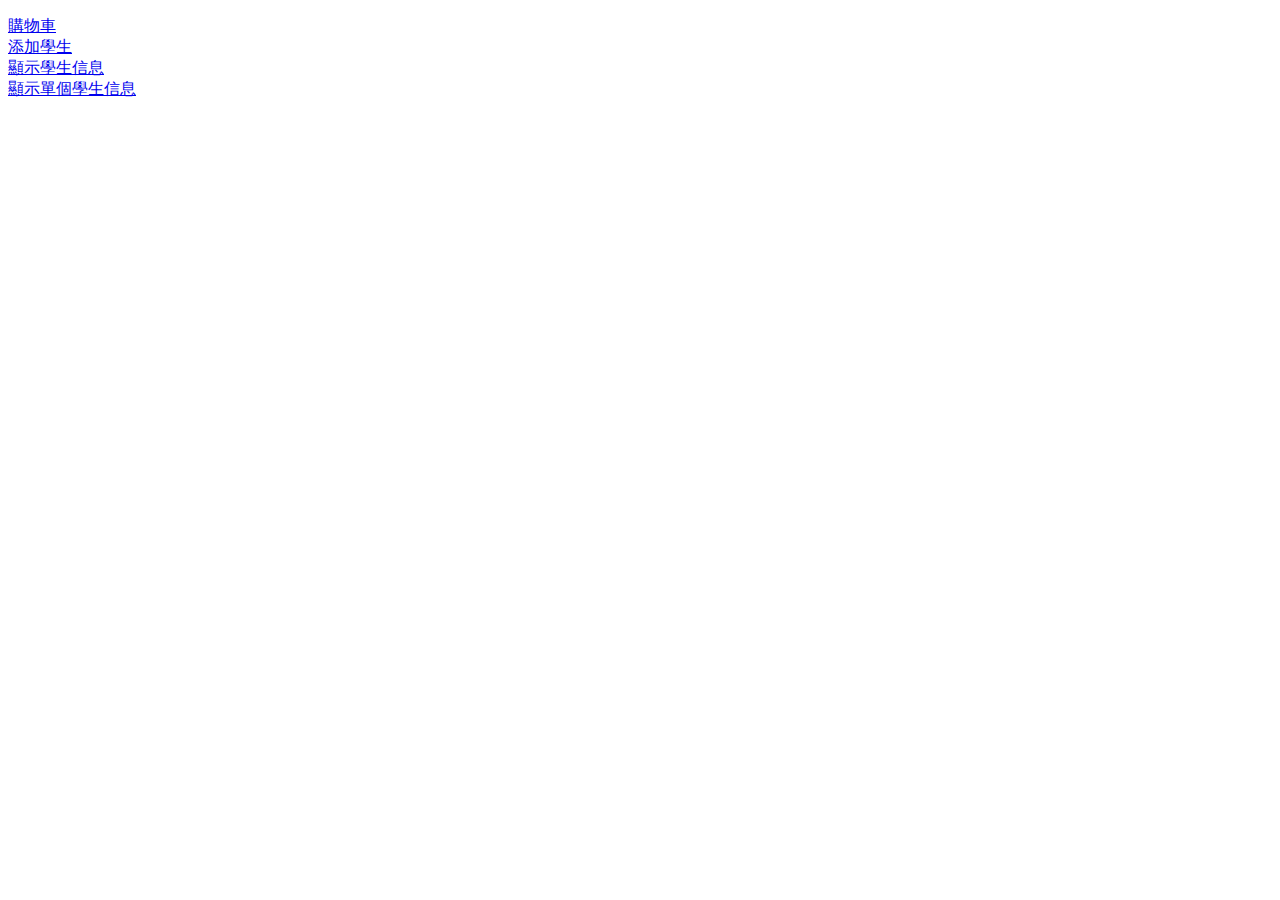
<file: day02/templates/index.html>
<!DOCTYPE html>
<html lang="en">
<head>
    <meta charset="UTF-8">
    <title>淘寶首頁</title>
</head>
<body>
<p>
    <a href="/elema/cart/">購物車</a><br>

    <a href="/elema/addstudent/">添加學生</a><br>
    <a href="/elema/showstu/">顯示學生信息</a><br>
    <a href="/elema/stu">顯示單個學生信息</a>





</p>
</body>
</html>
</file>
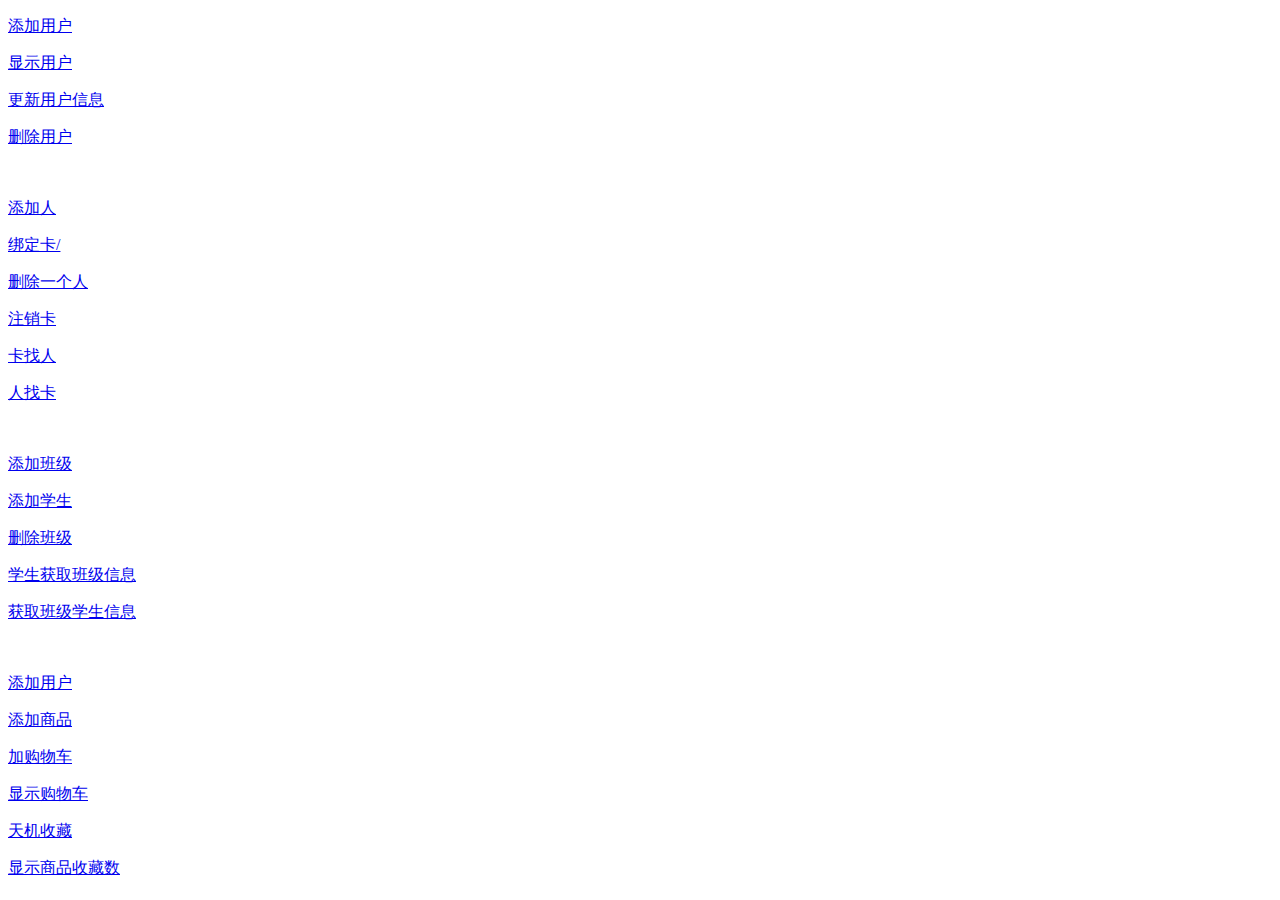
<file: day03/templates/index.html>
<!DOCTYPE html>
<html lang="en">
<head>
    <meta charset="UTF-8">
    <title>首页</title>
</head>
<body>
<p><a href="/adduser/">添加用户</a></p>
<p><a href="/showuser/">显示用户</a></p>
<p><a href="/updateuser/">更新用户信息</a></p>
<p><a href="/deleteuser/">删除用户</a></p>
<br>

<p><a href="/addperson/">添加人</a></p>
<p><a href="/addcard/">绑定卡/</a></p>
<p><a href="/delperson/">删除一个人</a></p>
<p><a href="/delcard/">注销卡</a></p>
<p><a href="/getcard/">卡找人</a></p>
<p><a href="/getperson/">人找卡</a></p>
<br>

<p><a href="/addgrade/">添加班级</a></p>
<p><a href="/addstu/">添加学生</a></p>
<p><a href="/delgrade/">删除班级</a></p>
<p><a href="/getstugrade/">学生获取班级信息</a></p>
<p><a href="/getgradestu/">获取班级学生信息</a></p>
<br>

<p><a href="/addusermodel/">添加用户</a></p>
<p><a href="/addgoods/">添加商品</a></p>
<p><a href="/addcart/">加购物车</a></p>
<p><a href="/showcart/">显示购物车</a></p>
<p><a href="/addcollect"> 天机收藏</a></p>
<p><a href="/showgoods/">显示商品收藏数</a></p>

</body>
</html>
</file>
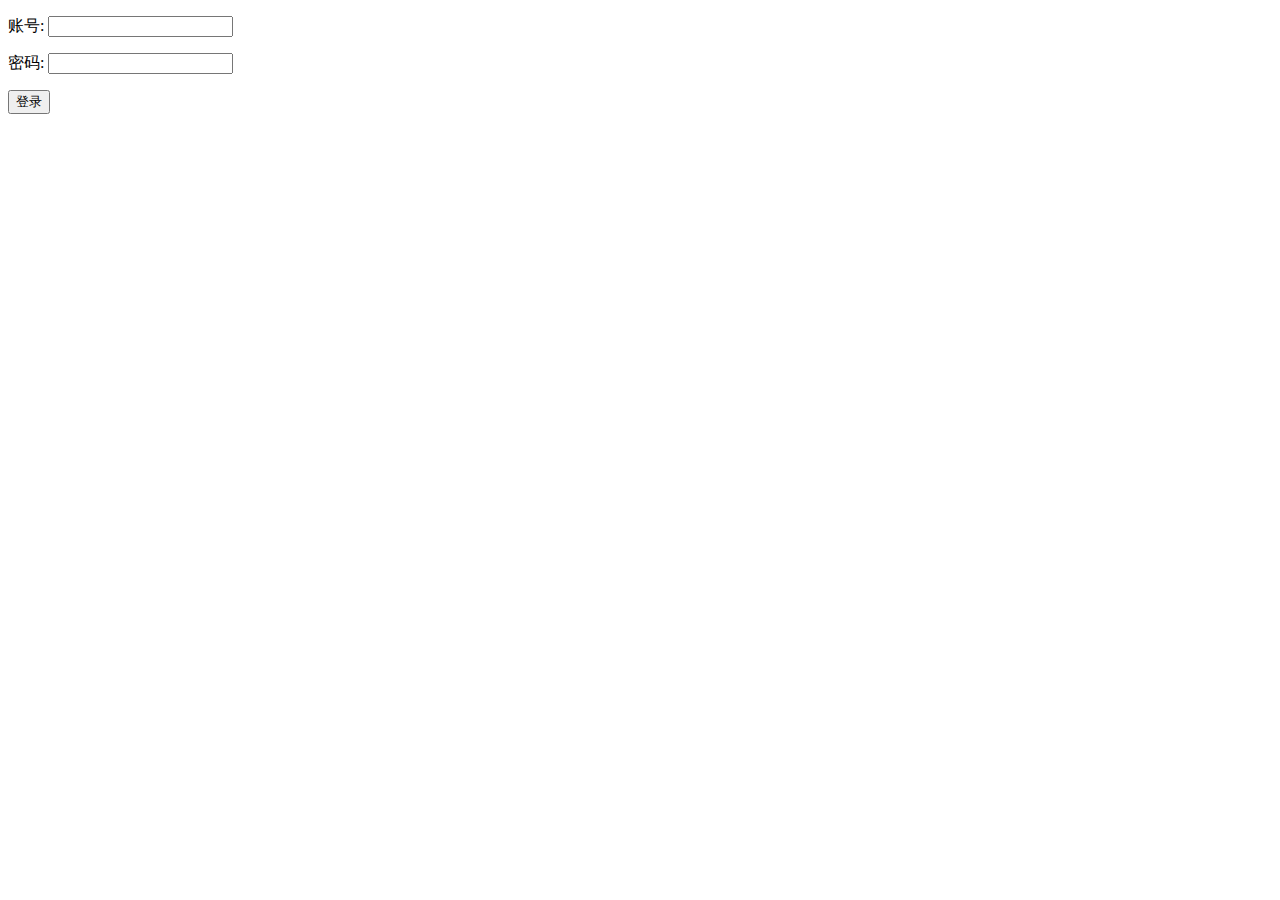
<file: day05/templates/login.html>
<!DOCTYPE html>
<html lang="en">
<head>
    <meta charset="UTF-8">
    <title>登录</title>
</head>
<body>
<form action="{% url 'mt:login' %}" method="POST"></form>
<p>
    账号: <input type="text" name="username">
</p>
<p>
    密码: <input type="password" name="password">
</p>
<p>
    <input type="submit" value="登录">
</p>
</body>
</html>
</file>
